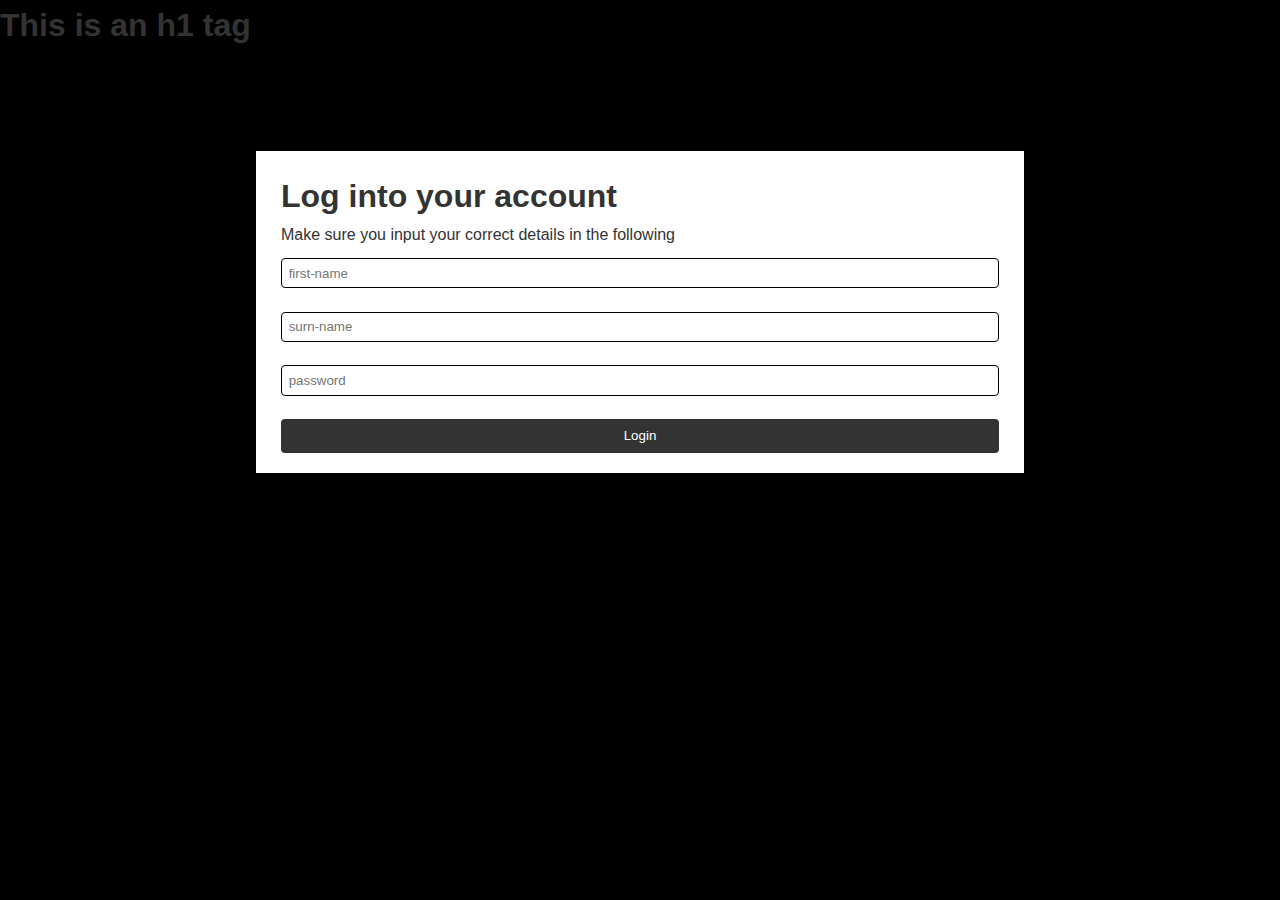
<file: ff.html>
<!DOCTYPE html>
<html lang="en">
<head>
    <meta charset="UTF-8">
    <meta name="viewport" content="width=, initial-scale=1.0">
    <link rel="stylesheet" href="fola.css">
    <link rel="stylesheet" href="styles.css">
    <title>Document</title>
</head>
<body>
    <h1 id="indi">This is an h1 tag</h1>
    <form action="">
        <h1>Log into your account</h1>
        <p>Make sure you input your correct details in the following</p>
        <input type="text" placeholder="first-name">
        <input type="text" placeholder="surn-name">
        <input type="text" placeholder="password">
        <button type="submit">Login</button>       
    </form>
    <!-- <script src="script.js"></script> -->
</body>
</html>
</file>
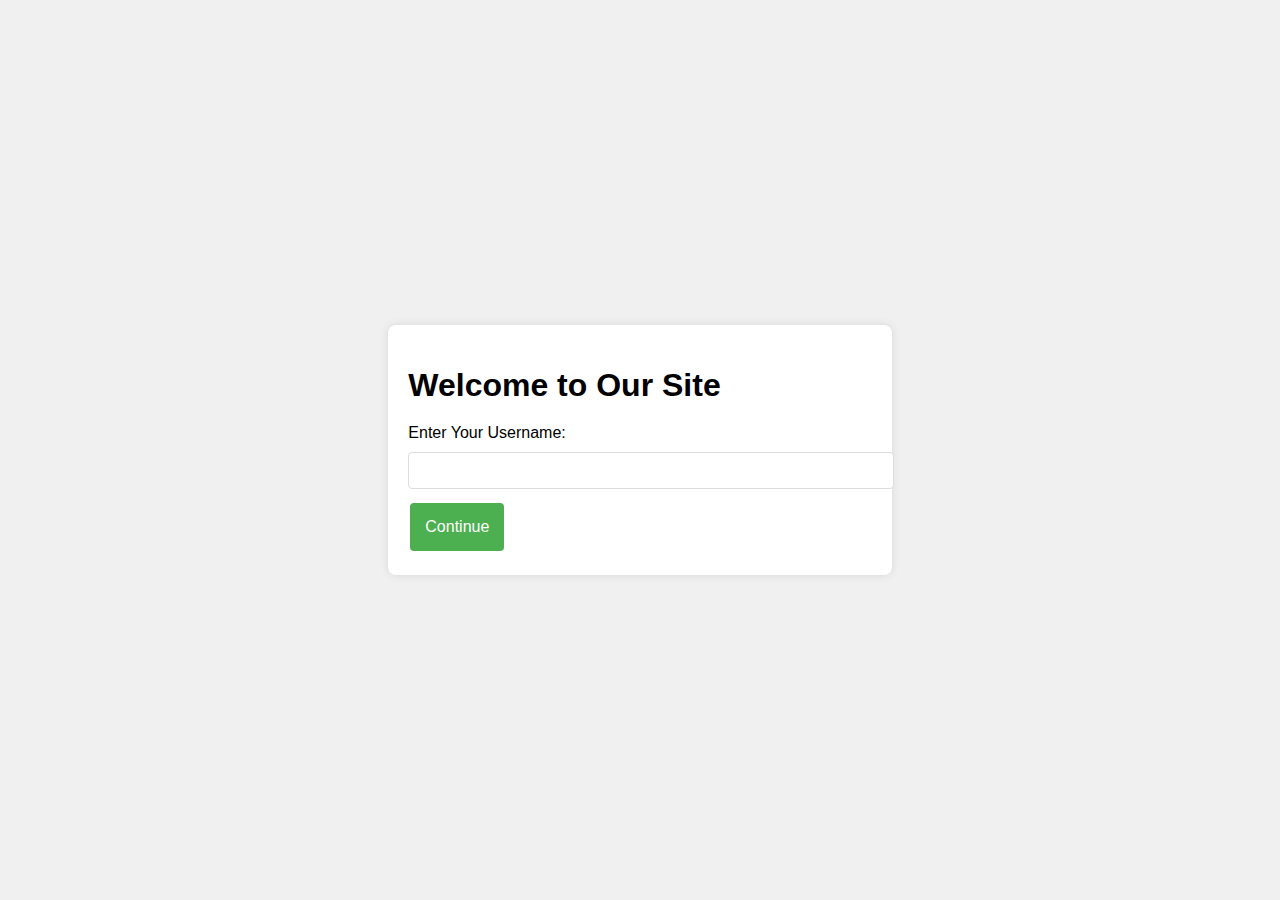
<file: myhtmlfile.html>
<!DOCTYPE html>
<html lang="en">
<head>
    <meta charset="UTF-8">
    <meta name="viewport" content="width=device-width, initial-scale=1.0">
    <title>Welcome to ROBLOX-like Site</title>
    <style>
        body {
            font-family: Arial, sans-serif;
            background-color: #f0f0f0;
            display: flex;
            justify-content: center;
            align-items: center;
            height: 100vh;
            margin: 0;
        }
        .form-container {
            background-color: #fff;
            padding: 20px;
            border-radius: 8px;
            box-shadow: 0 0 10px rgba(0, 0, 0, 0.1);
        }
        .form-container h1 {
            margin-bottom: 20px;
        }
        .form-container input[type="text"] {
            width: 100%;
            padding: 10px;
            margin: 10px 0;
            border: 1px solid #ddd;
            border-radius: 4px;
        }
        .form-container input[type="submit"] {
            background-color: #4CAF50;
            color: white;
            border: none;
            padding: 15px;
            text-align: center;
            text-decoration: none;
            display: inline-block;
            font-size: 16px;
            margin: 4px 2px;
            cursor: pointer;
            border-radius: 4px;
        }
        .form-container input[type="submit"]:hover {
            background-color: #45a049;
        }
    </style>
</head>
<body>
    <div class="form-container">
        <h1>Welcome to Our Site</h1>
        <form id="welcomeForm">
            <label for="username">Enter Your Username:</label>
            <input type="text" id="username" name="username" required>
            <input type="submit" value="Continue">
        </form>
    </div>

    <script>
        document.getElementById('welcomeForm').addEventListener('submit', function(event) {
            event.preventDefault(); // Prevent the default form submission
            const username = document.getElementById('username').value;
            alert(`Welcome, ${username}! You will be redirected to the main site.`);
            window.location.href = 'https://www.robloxl.com'; // Replace with the actual URL of the main website
        });
    </script>
</body>
</html>
</file>
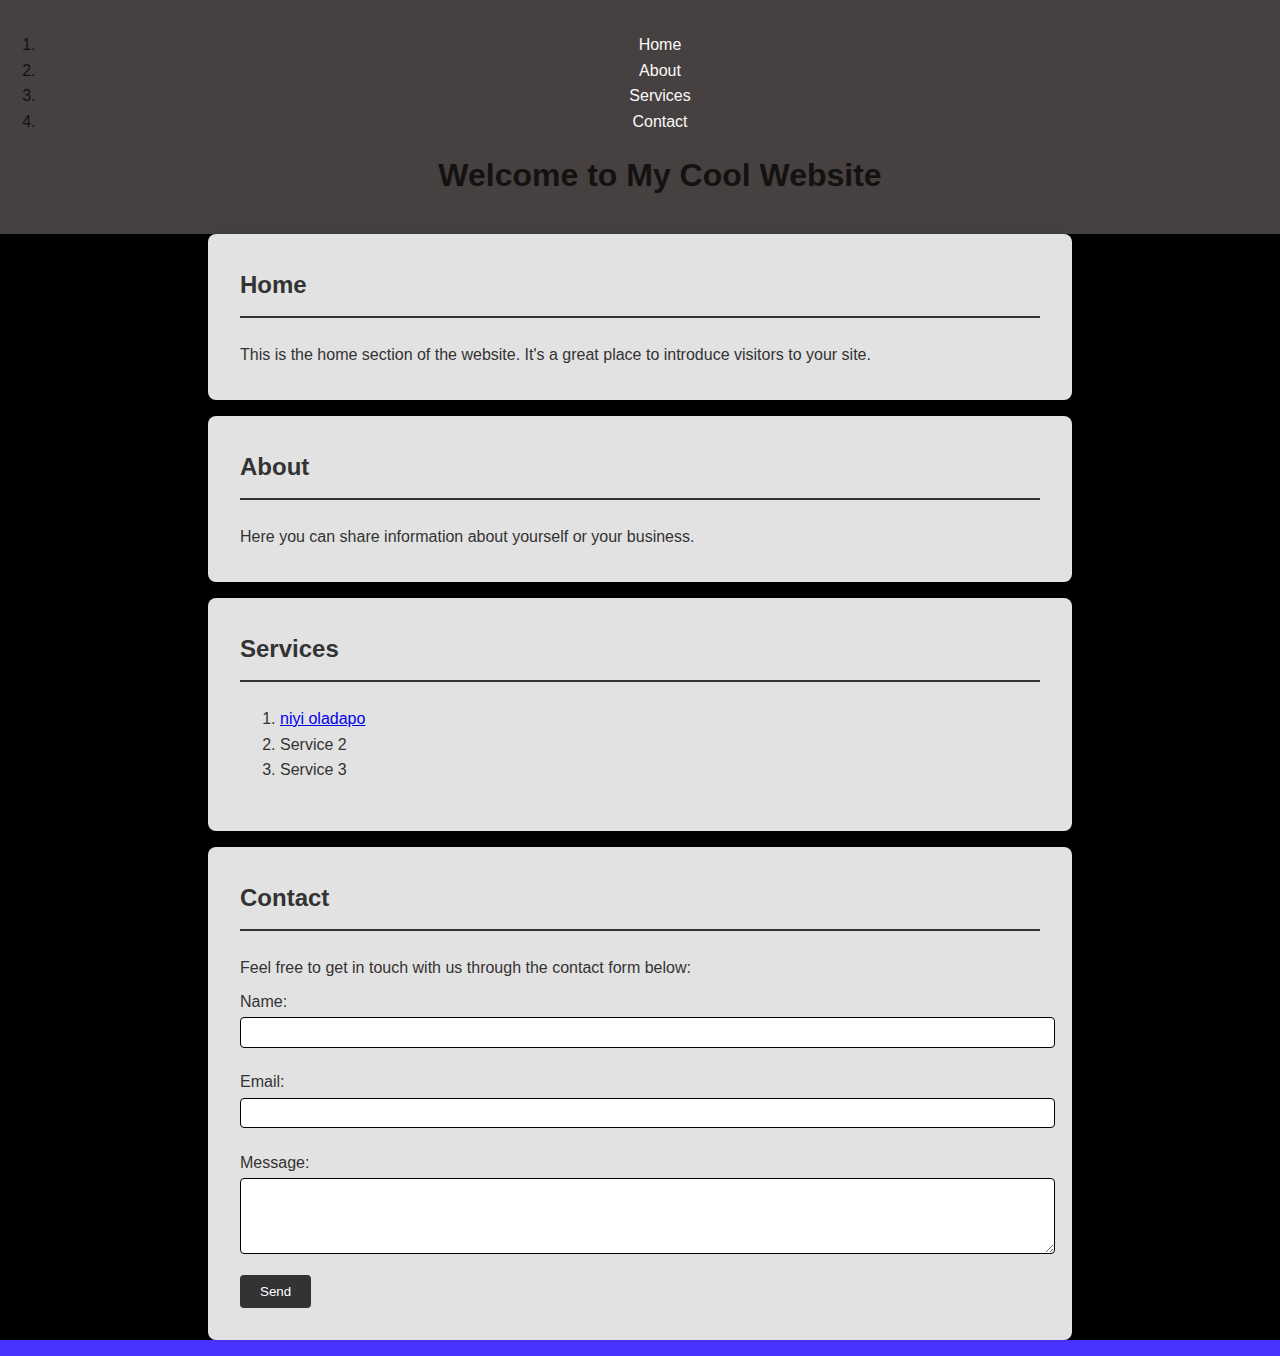
<file: new.html>
<!DOCTYPE html>
<html style="background-color: rgba(25, 0, 255, 0.795);">
<head style="background-color: rgb(6, 18, 71);">
    <meta charset="UTF-8">
    <meta name="viewport" content="width=device-width, initial-scale=1.0">
    <title>my cool web page</title> 
    <link rel="stylesheet" href="styles.css">
</head>
<body>

    <header>
        <nav>
            <ol>
                <li><a href="#home">Home</a></li>
                <li><a href="#about">About</a></li>
                <li><a href="#services">Services</a></li>
                <li><a href="#contact">Contact</a></li> 
            <h1>Welcome to My Cool Website</h1>
    </header>
            <section id="home">
        <h2>Home</h2>
        <p>This is the home section of the website. It's a great place to introduce visitors to your site.</p>
    </section>

    <section id="about">
        <h2>About</h2>
        <p>Here you can share information about yourself or your business.</p>
    </section>

    <section id="services">
        <h2>Services</h2>
        <ol>
            <li><a href="#08023023455">niyi oladapo</a> </li>
            <li>Service 2</li>
            <li>Service 3</li>
        </ol>
    </section>

    <section id="contact">
        <h2>Contact</h2>
        <p>Feel free to get in touch with us through the contact form below:</p>
        <form>
            <label for="name">Name:</label>
            <input type="text" id="name" name="name" required>
            <label for="email">Email:</label>
            <input type="email" id="email" name="email" required>
            <label for="message">Message:</label>
            <textarea id="message" name="message" rows="4" required></textarea>
            <button type="submit">Send</button>
        </form>
    </section>
</body>
</html>
</file>
<file: fola.css>
*{
     margin: 0%;
     padding: 0;
     box-sizing: border-box;
}
form{
    width: 60%;
    margin: auto;
    /* border: 2px solid blue; */
    padding: 20px;
    padding-left: 25px;
    padding-right: 25px;
    margin-top: 100px;
    background-color: #ccc;
    background-color: rgb(255, 255, 255);
}
input{
    width: 100%;
    padding: 12px 25px;
    margin-top: 10px;
}
button{
    padding: 12px 25px;
    width: 100%;
    text-align: center;
    margin-top: 10px;
    background-color: rgb(179, 173, 185);
    border: none;
    cursor: pointer;
}
</file>
<file: styles.css>
/* Reset some default styles */
body, h1, h2, p, ul, li {
    margin: 0;
    padding: 0;
}

/* Set up the basic styling for the body */
body {
    font-family: Arial, sans-serif;
    line-height: 1.6;
    background: #000000;
    color: #333;
}

/* Style the header */
header {
    background: #464040;
    color: #141111;
    padding: 1em 0;
    text-align: center;
}

header nav ul {
    list-style: none;
}

header nav ul li {
    display: inline;
    margin: 0.15px;
}

header nav a {
    color: #fafafa;
    text-decoration: none;
}

header h1 {
    margin: 0.5em 0;
}

/* Style the sections */
section {
    padding: 2em;
    margin: 0 auto;
    max-width: 800px;
    background: #e2e2e2;
    border-radius: 8px;
    box-shadow: 0 0 10px rgba(0, 0, 0, 0.1);
    margin-bottom: 1em;
}

section h2 {
    border-bottom: 2px solid #333;
    padding-bottom: 0.5em;
    margin-bottom: 1em;
}

form label {
    display: block;
    margin: 0.5em 0 0.2em;
}

form input, form textarea {
    width: 100%;
    padding: 0.5em;
    margin-bottom: 1em;
    border: 1px solid #000000;
    border-radius: 4px;
}

form button {
    background: #333;
    color: #fff;
    padding: 0.7em 1.5em;
    border: none;
    border-radius: 4px;
    cursor: pointer;
}

form button:hover {
    background: #555;
}

/* Style the footer */
footer {
    text-align: center;
    padding: 1em 0;
    background: #333;
    color: #fff;
}
</file>
